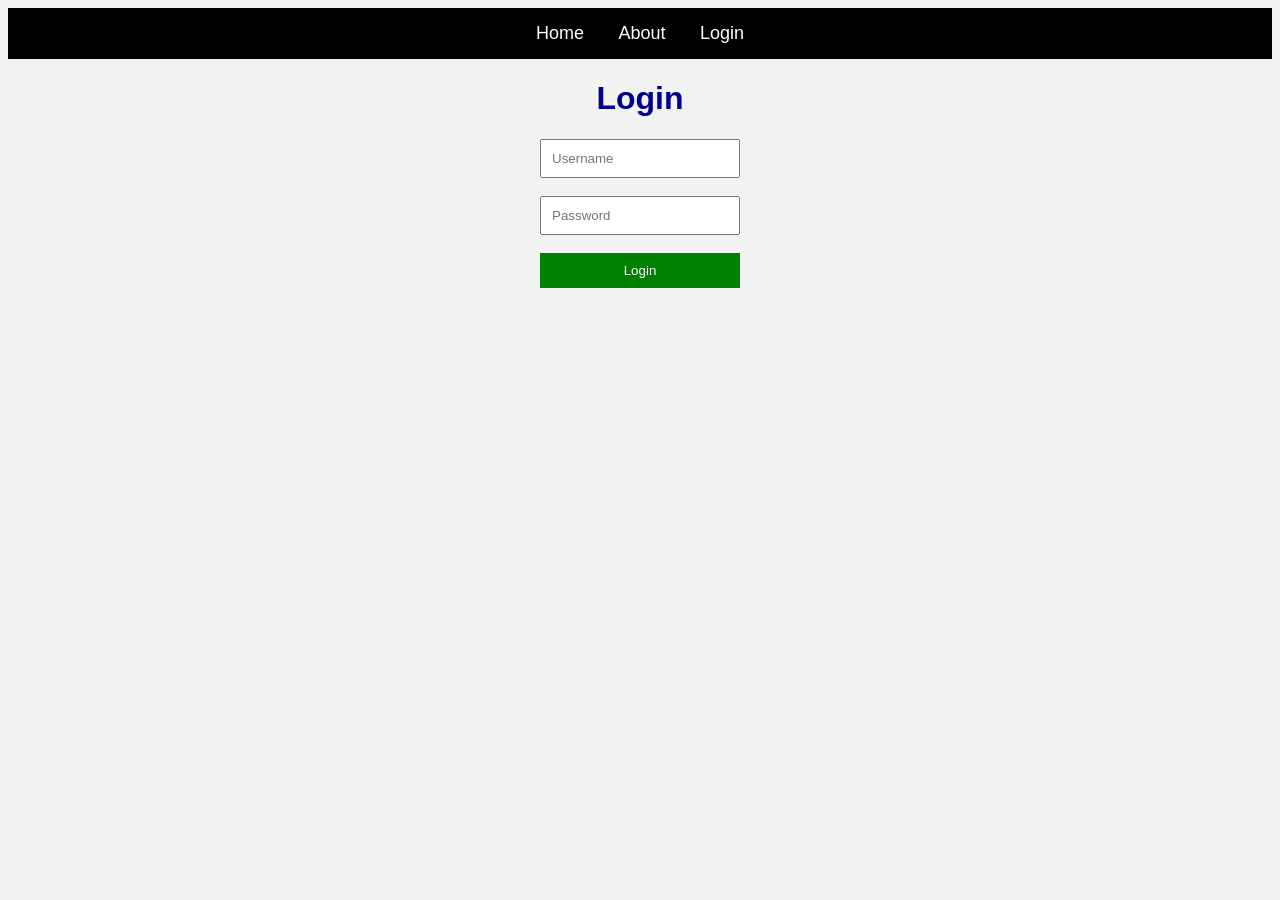
<file: login.html>
<html>
<head>
<title>Login</title>
<link rel="stylesheet" href="style.css">
</head>

<body>

<div class="menu">
<a href="index.html">Home</a>
<a href="about.html">About</a>
<a href="login.html">Login</a>
</div>

<h1>Login</h1>

<form>
<input type="text" placeholder="Username">
<br><br>

<input type="password" placeholder="Password">
<br><br>

<input type="submit" value="Login">
</form>

</body>
</html>
</file>
<file: style.css>
body{
background-color:#f2f2f2;
font-family:Arial;
text-align:center;
}

.menu{
background-color:black;
padding:15px;
}

.menu a{
color:white;
text-decoration:none;
margin:15px;
font-size:18px;
}

h1{
color:darkblue;
}

p{
font-size:20px;
}

ul{
list-style:none;
}

li{
margin:10px;
font-size:18px;
}

input{
padding:10px;
width:200px;
}

input[type=submit]{
background-color:green;
color:white;
border:none;
}
</file>
